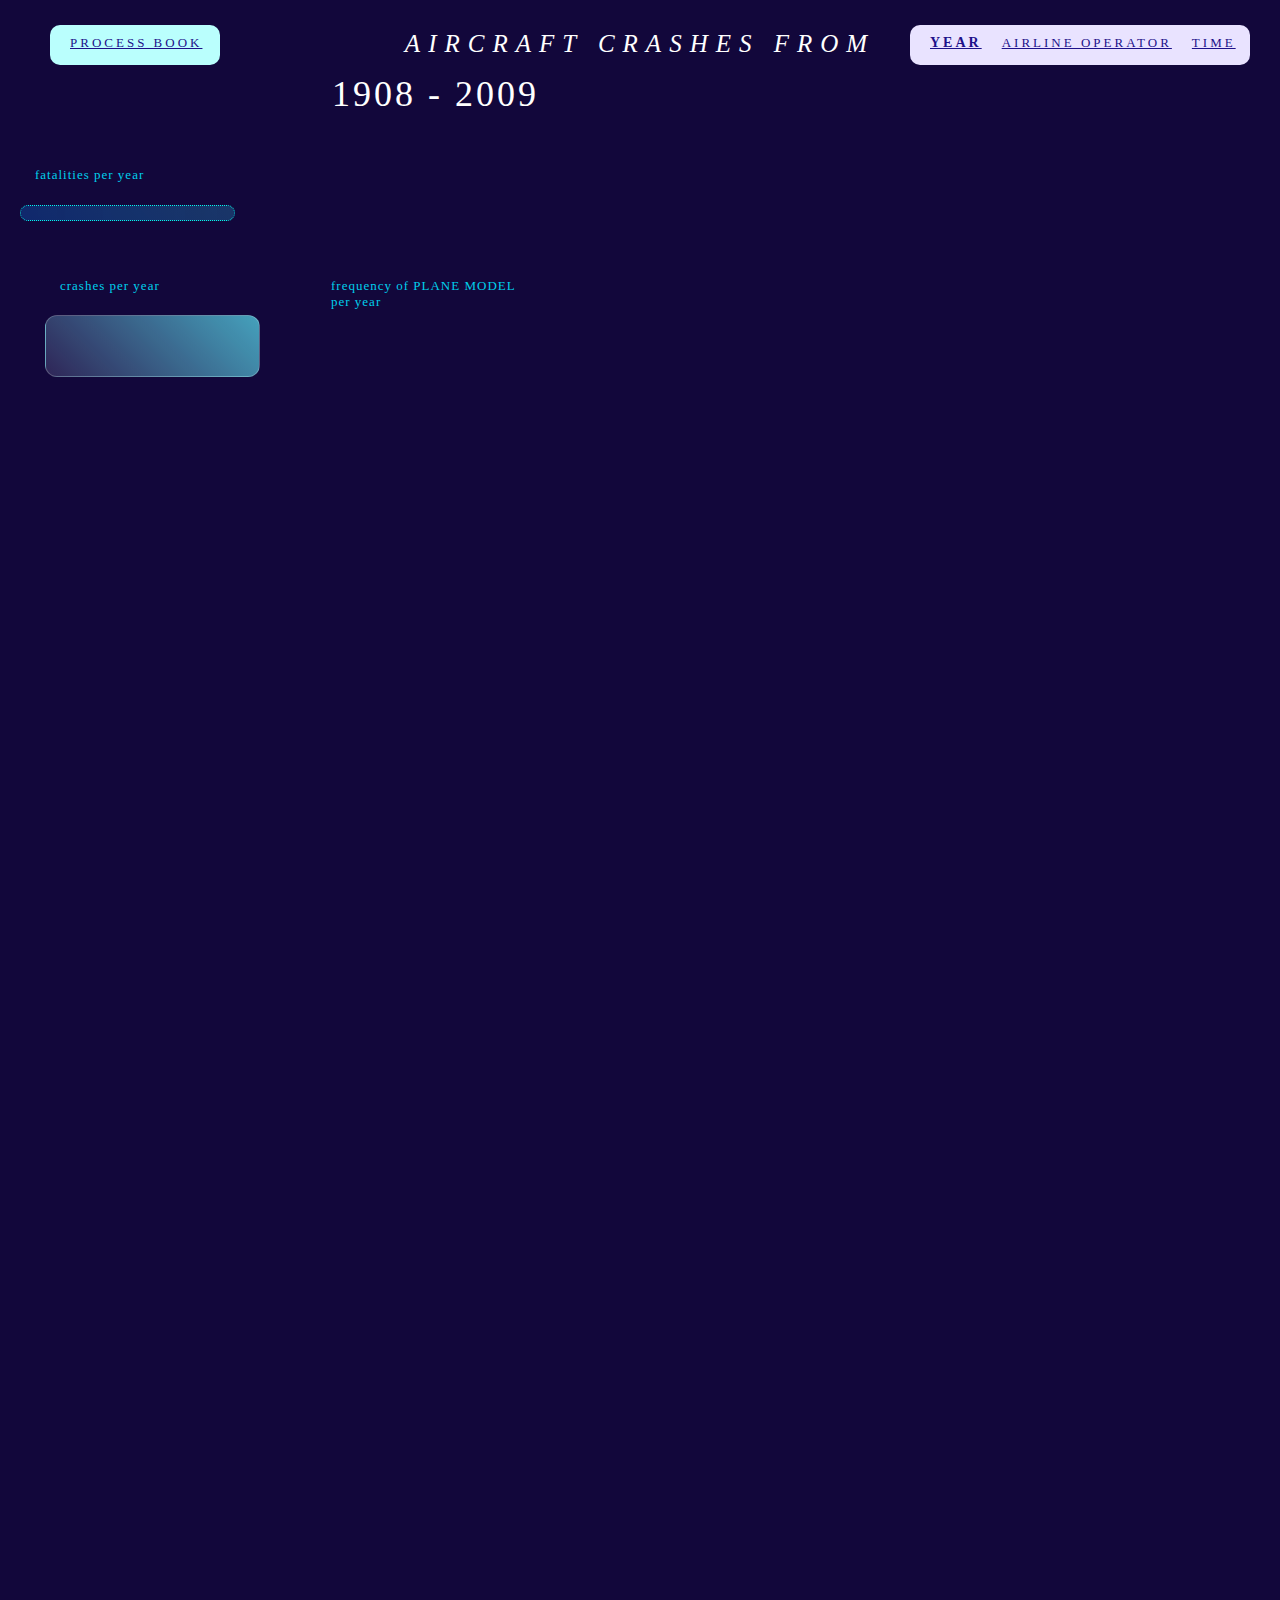
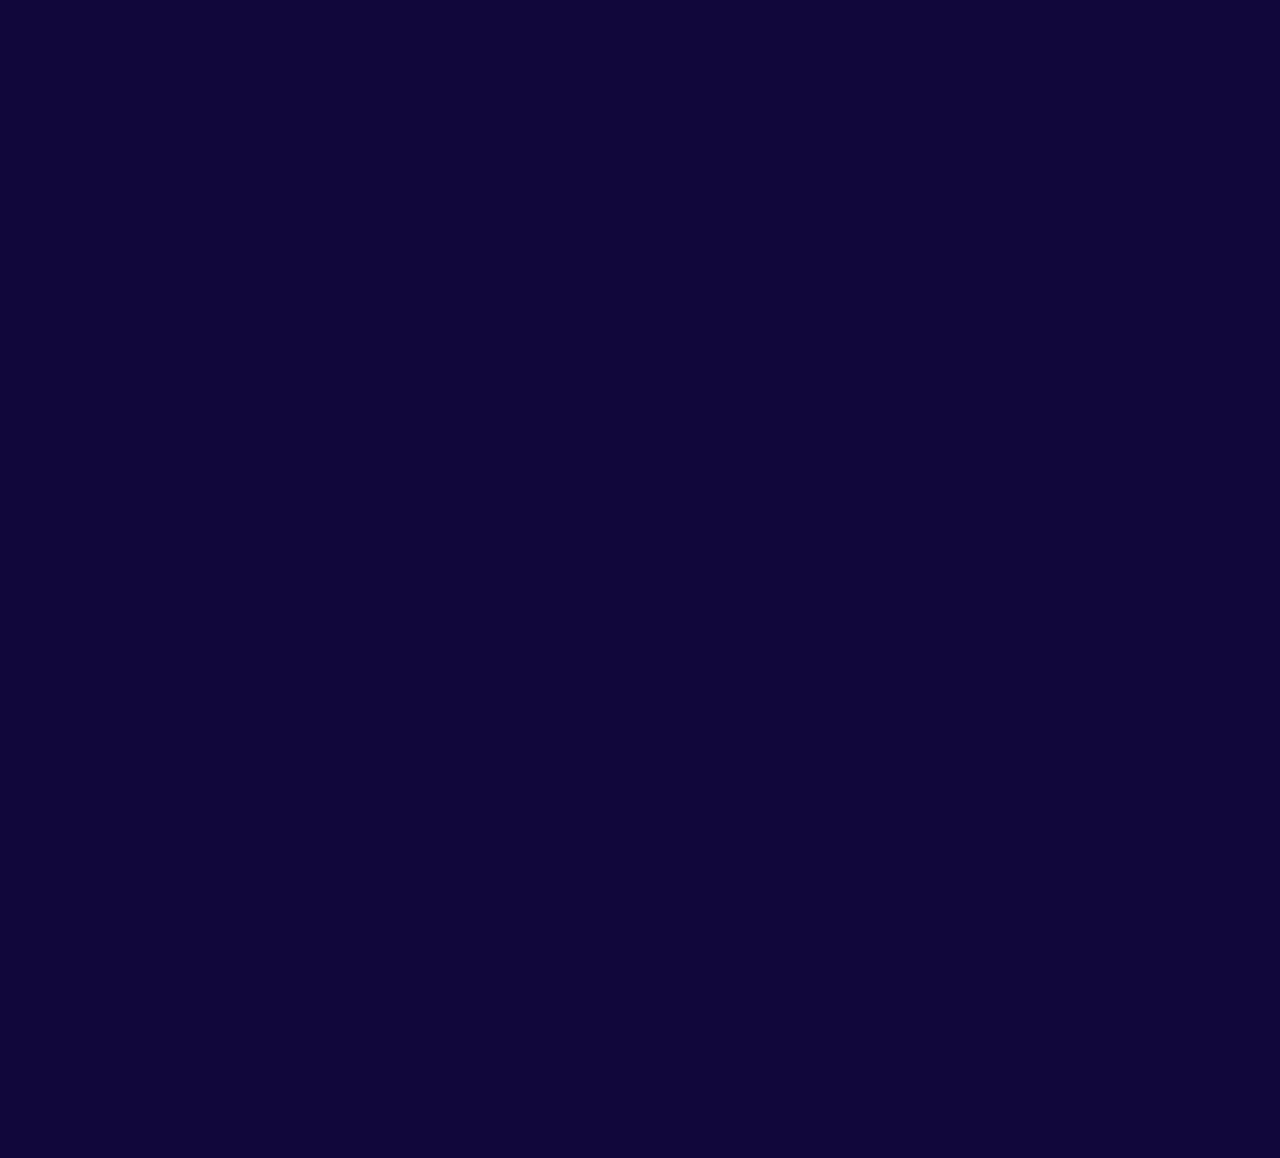
<file: index.html>
<!doctype html>
<html>
<head>
    <meta charset="utf-8">
    <meta name="description" content="">
    <link rel="stylesheet" href="public/css/style.css">
    <link rel="icon" type="image" href="images/airplane.png"/>
    <!--        <link href="https://cdn.jsdelivr.net/npm/bootstrap@5.0.2/dist/css/bootstrap.min.css" rel="stylesheet" integrity="sha384-EVSTQN3/azprG1Anm3QDgpJLIm9Nao0Yz1ztcQTwFspd3yD65VohhpuuCOmLASjC" crossorigin="anonymous">-->
    <title>Vis Final</title>
</head>

<body>
<h1><i>AIRCRAFT CRASHES FROM</i></h1>

<div class="wrapper">
    <nav>
        <a href="#page-1" class="scrollitem selected">YEAR</a>
        <a href="#page-2" class="scrollitem">AIRLINE OPERATOR</a>
        <a href="#page-3" class="scrollitem">TIME</a>
    </nav>

    <div class="nav1">
        <a href="process_book/index.html">PROCESS BOOK</a>
    </div>

    <div id="page-1" class="page">
        <h2>1908 - 2009</h2>
        <div class="row">
            <div>
                <h4>fatalities per year</h4>
                <div id="timeline" ></div>
            </div>
        </div>
        <div class="row">
            <div class="column1">
                <h4>crashes per year</h4>
                <div id="linechart"></div>
            </div>
            <div class="column2">
                <h4>frequency of PLANE MODEL per year</h4>
                <div id="pichart"></div>
            </div>
        </div>
    </div>

    <div id="page-2" class="page">
        <h2>each airline operator</h2>
        <div class="row">
            <div class="column1">
                <h5>Select an airline from the dropdown menu (sorted in decreasing order of total fatalities)</h5>
                <div id="operatorChart"></div>
            </div>
            <div class="column2">
                <div id="operatorDetails">
                    <h2 id="incidentsTitle"></h2>
                </div>
            </div>
        </div>


        <!--                <div class="simulate">Simulated content higher than 100%</div>-->
    </div>
    <div id="page-3" class="page">
        <h2 class="one">different times in the day</h2>
        <div class="row">
            <div id="bubblechart"></div>
        </div>
        <!--                <div class="simulate">Simulated content higher than 100%</div>-->
    </div>

</div>

<script type="application/javascript" src="https://d3js.org/d3.v6.js"></script>
<script type="application/javascript" src="http://d3js.org/topojson.v1.min.js"></script>
<script type="application/javascript" src="https://d3js.org/d3-collection.v1.min.js"></script>
<!--        <script src="https://d3js.org/d3-collection.v1.min.js"></script>-->
<!-- <script src="public/js/jquery.min.js"></script> -->
<script src="https://ajax.googleapis.com/ajax/libs/jquery/3.6.0/jquery.min.js"></script>
<script src="https://ajax.googleapis.com/ajax/libs/jquery/1.11.1/jquery.min.js"></script>
<script type="application/javascript" src="public/js/timeline.js"></script>
<script type="application/javascript" src="public/js/linechart.js"></script>
<script type="application/javascript" src="public/js/pichart.js"></script>
<script type="application/javascript" src="public/js/main.js"></script>
<script type="application/javascript" src="public/js/operatorChart.js"></script>
<script type="application/javascript" src="public/js/operatorDetails.js"></script>
<script type="application/javascript" src="public/js/bubbleChart.js"></script>

</body>

</html>
</file>
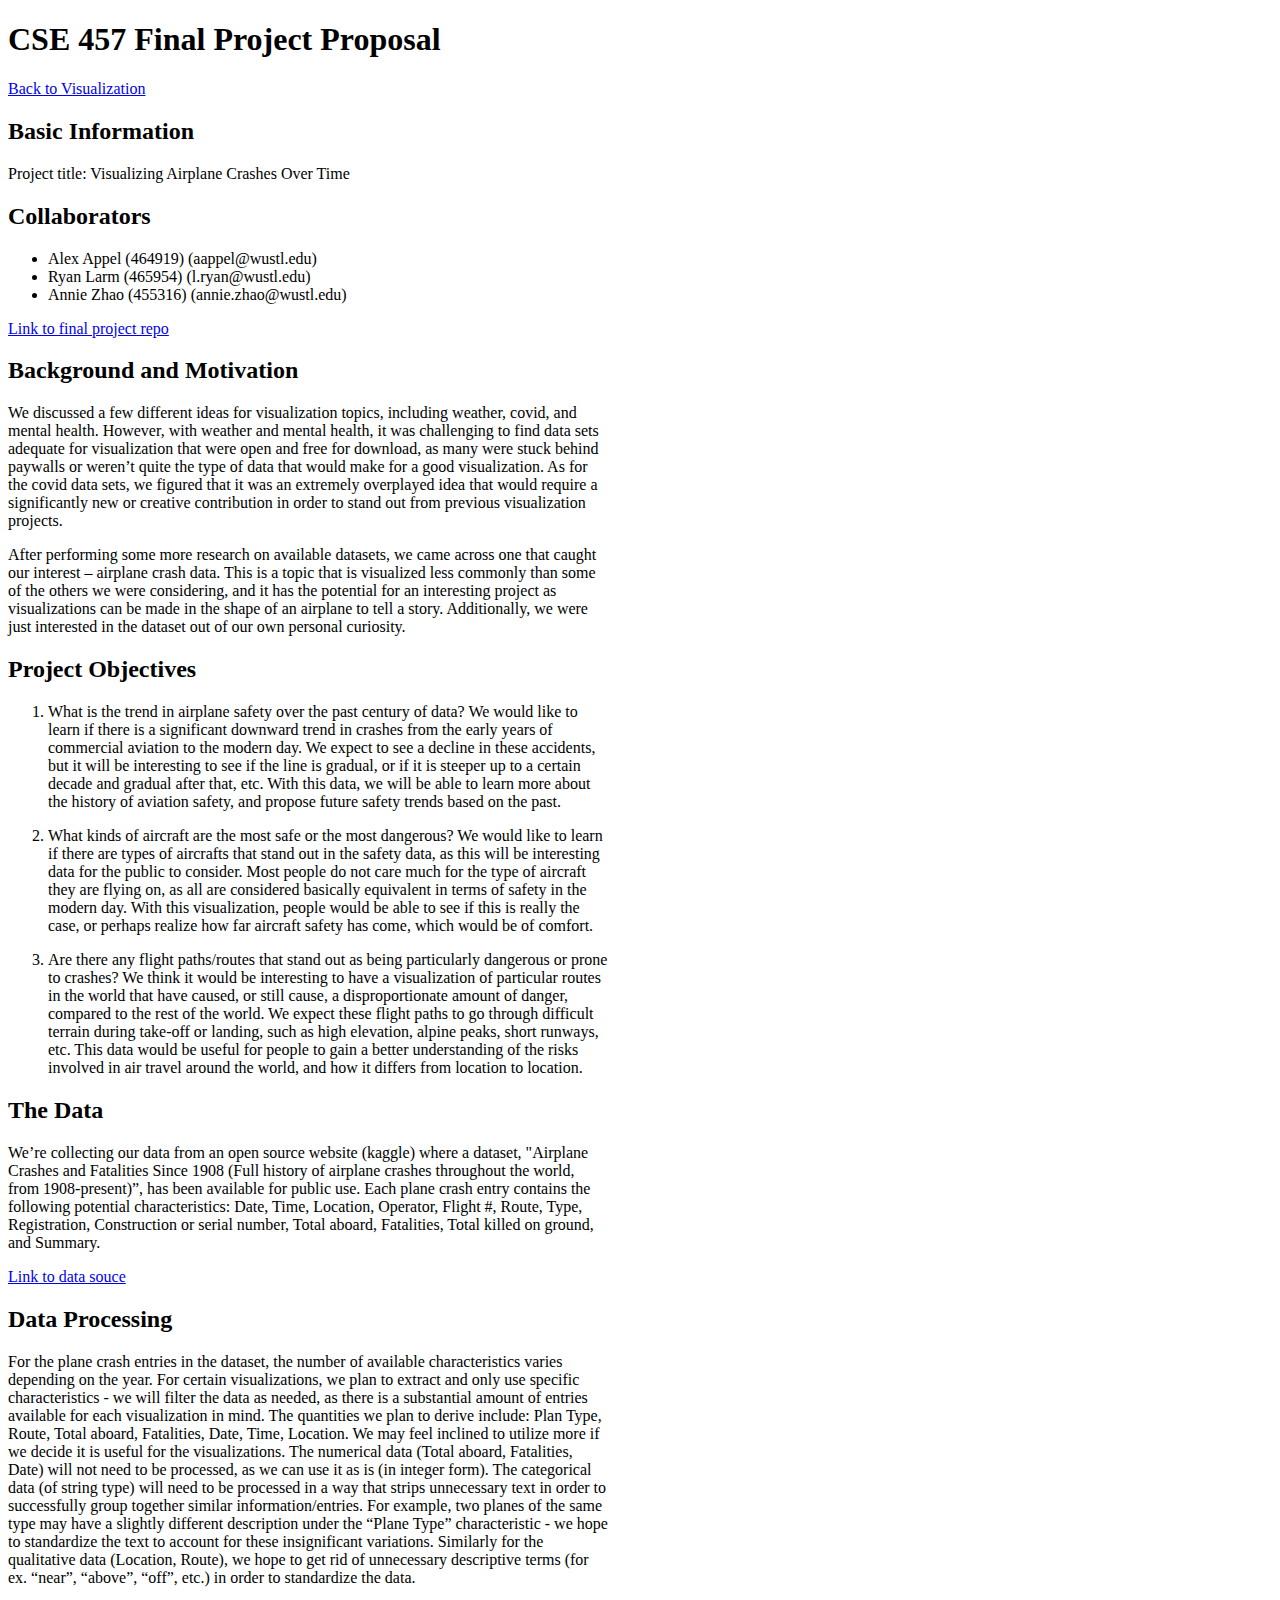
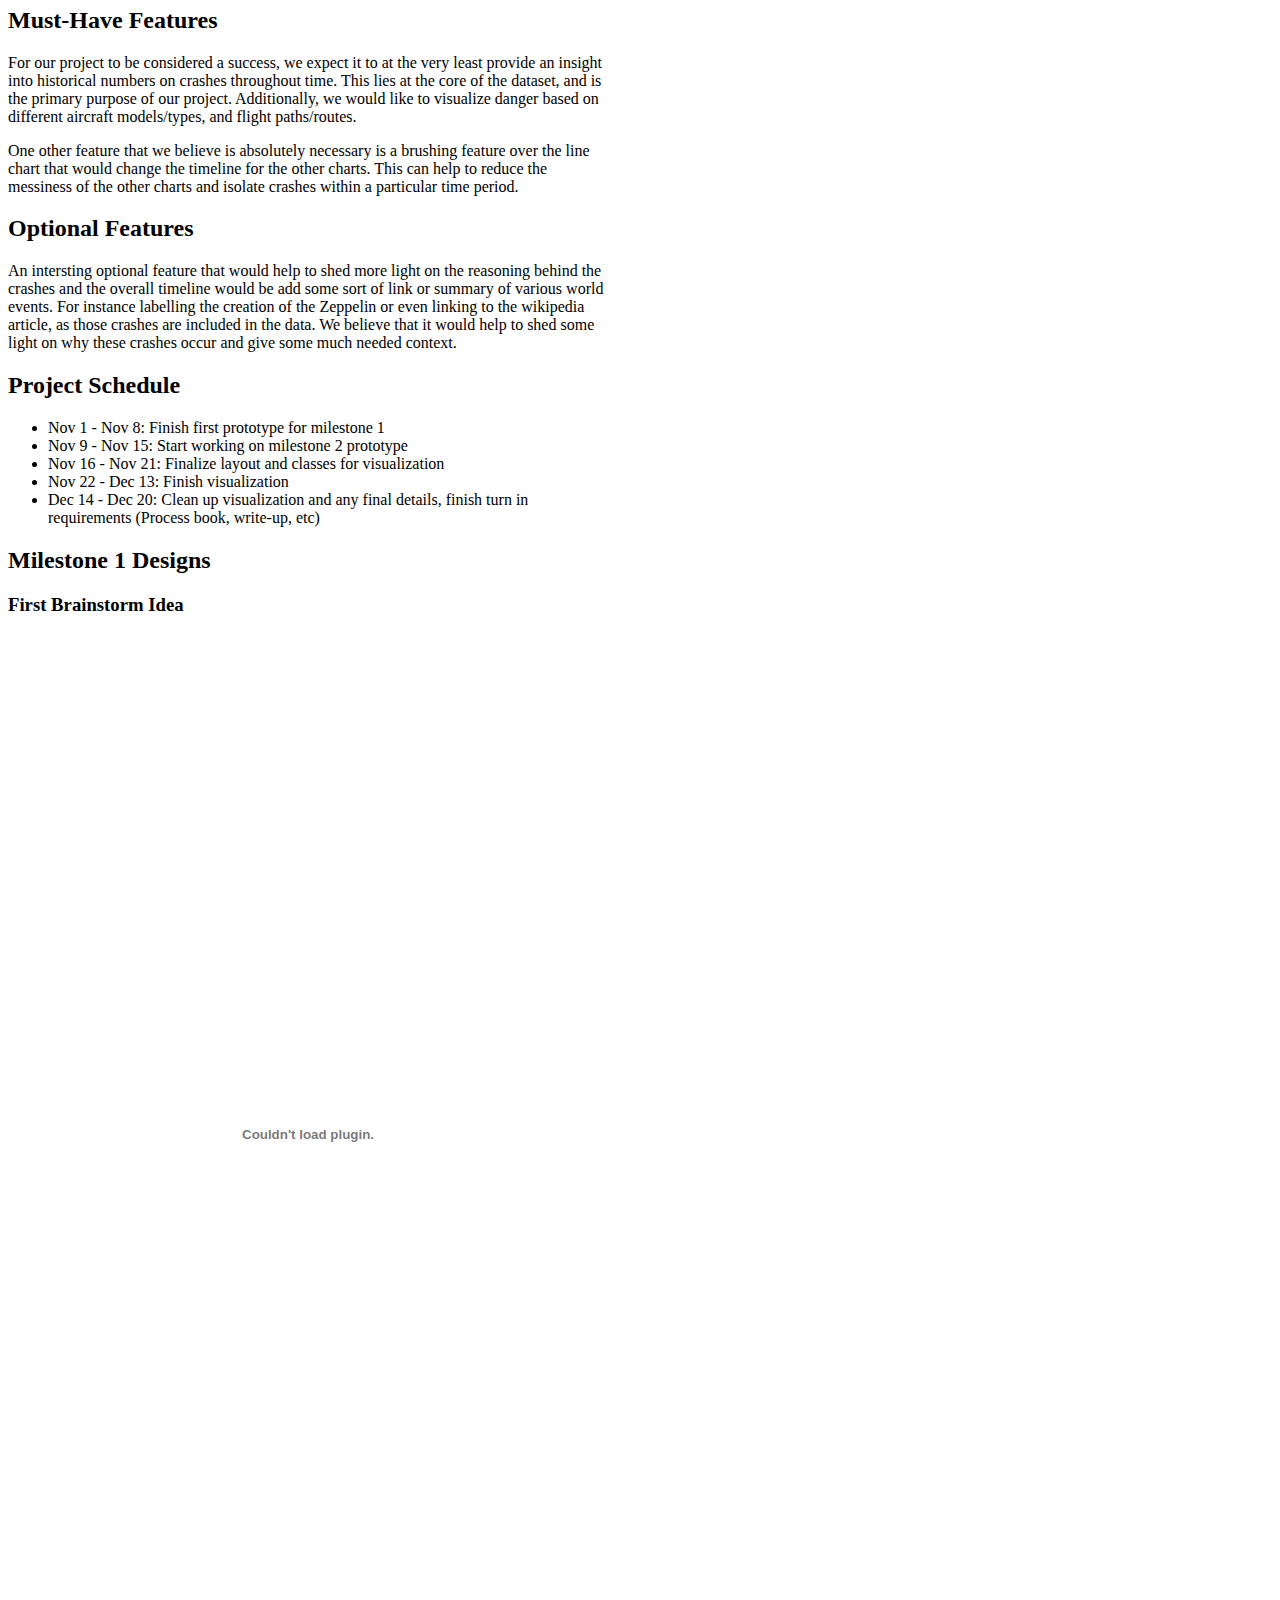
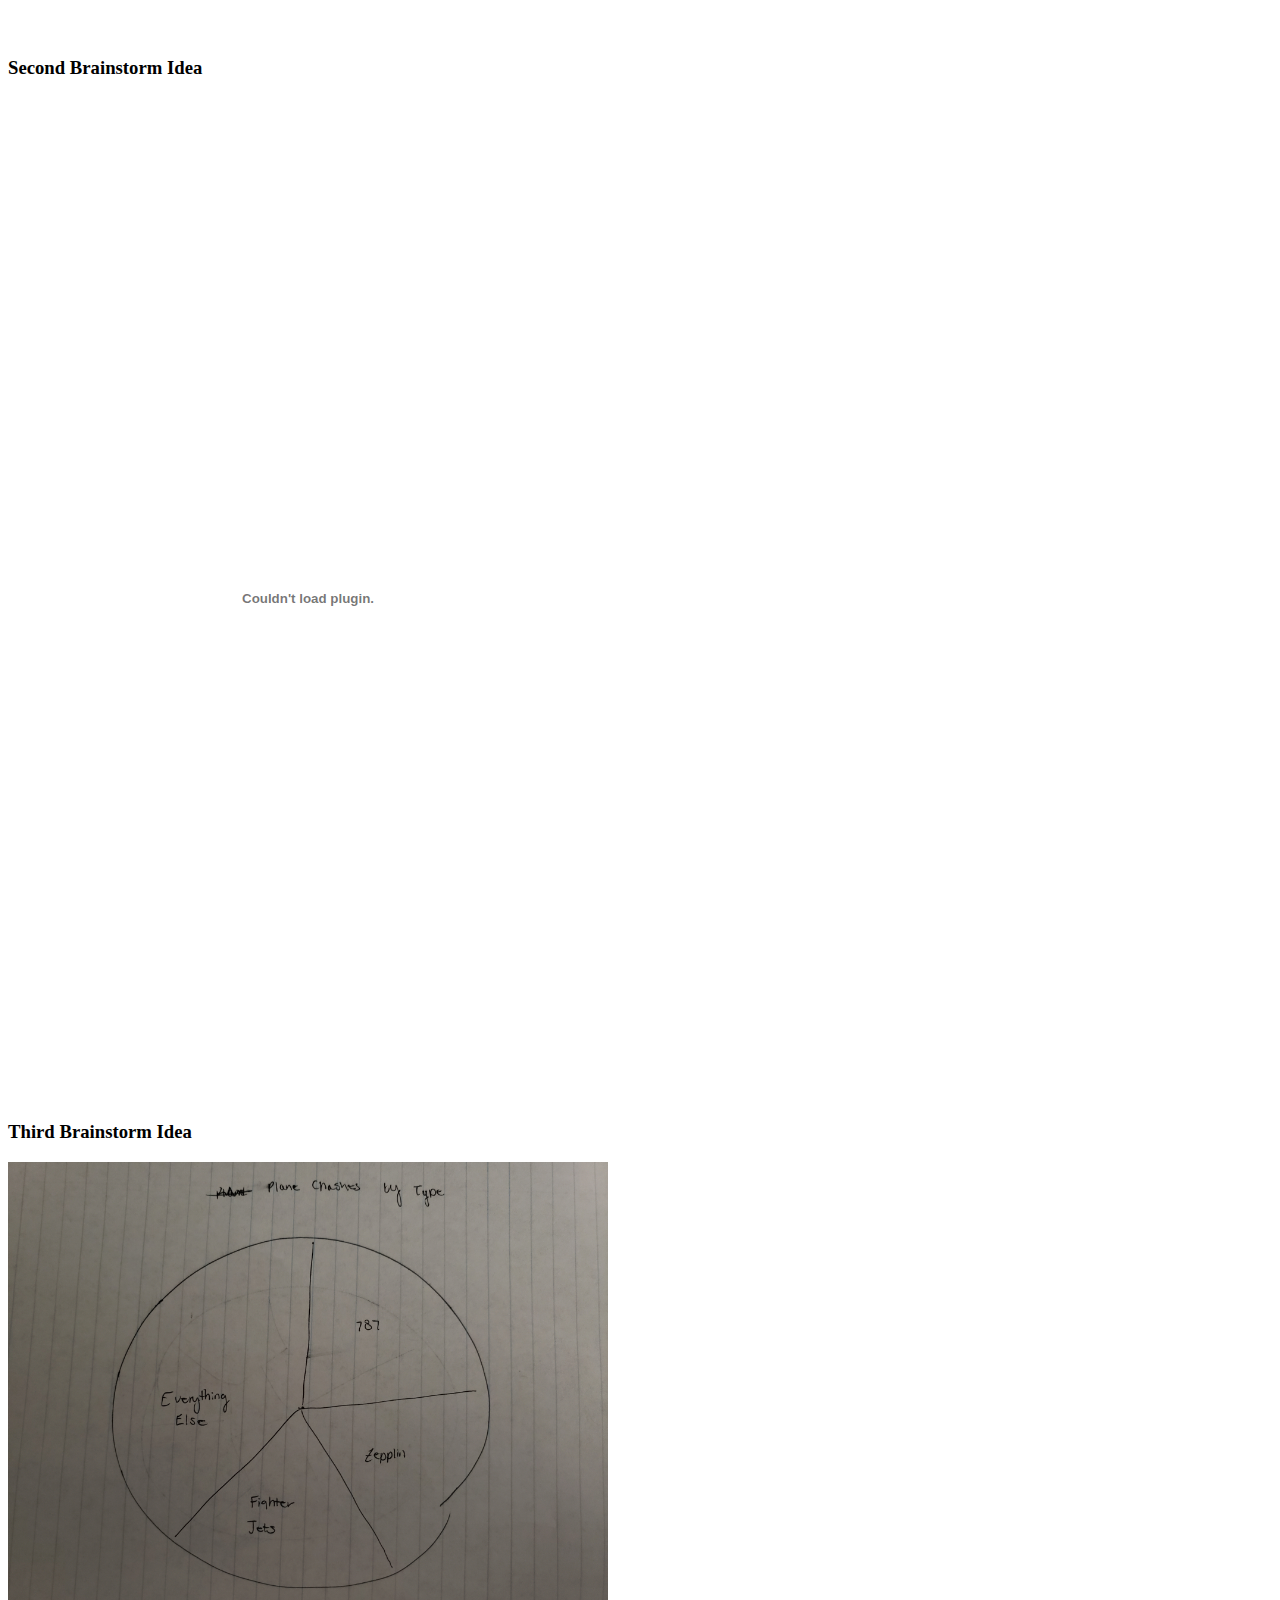
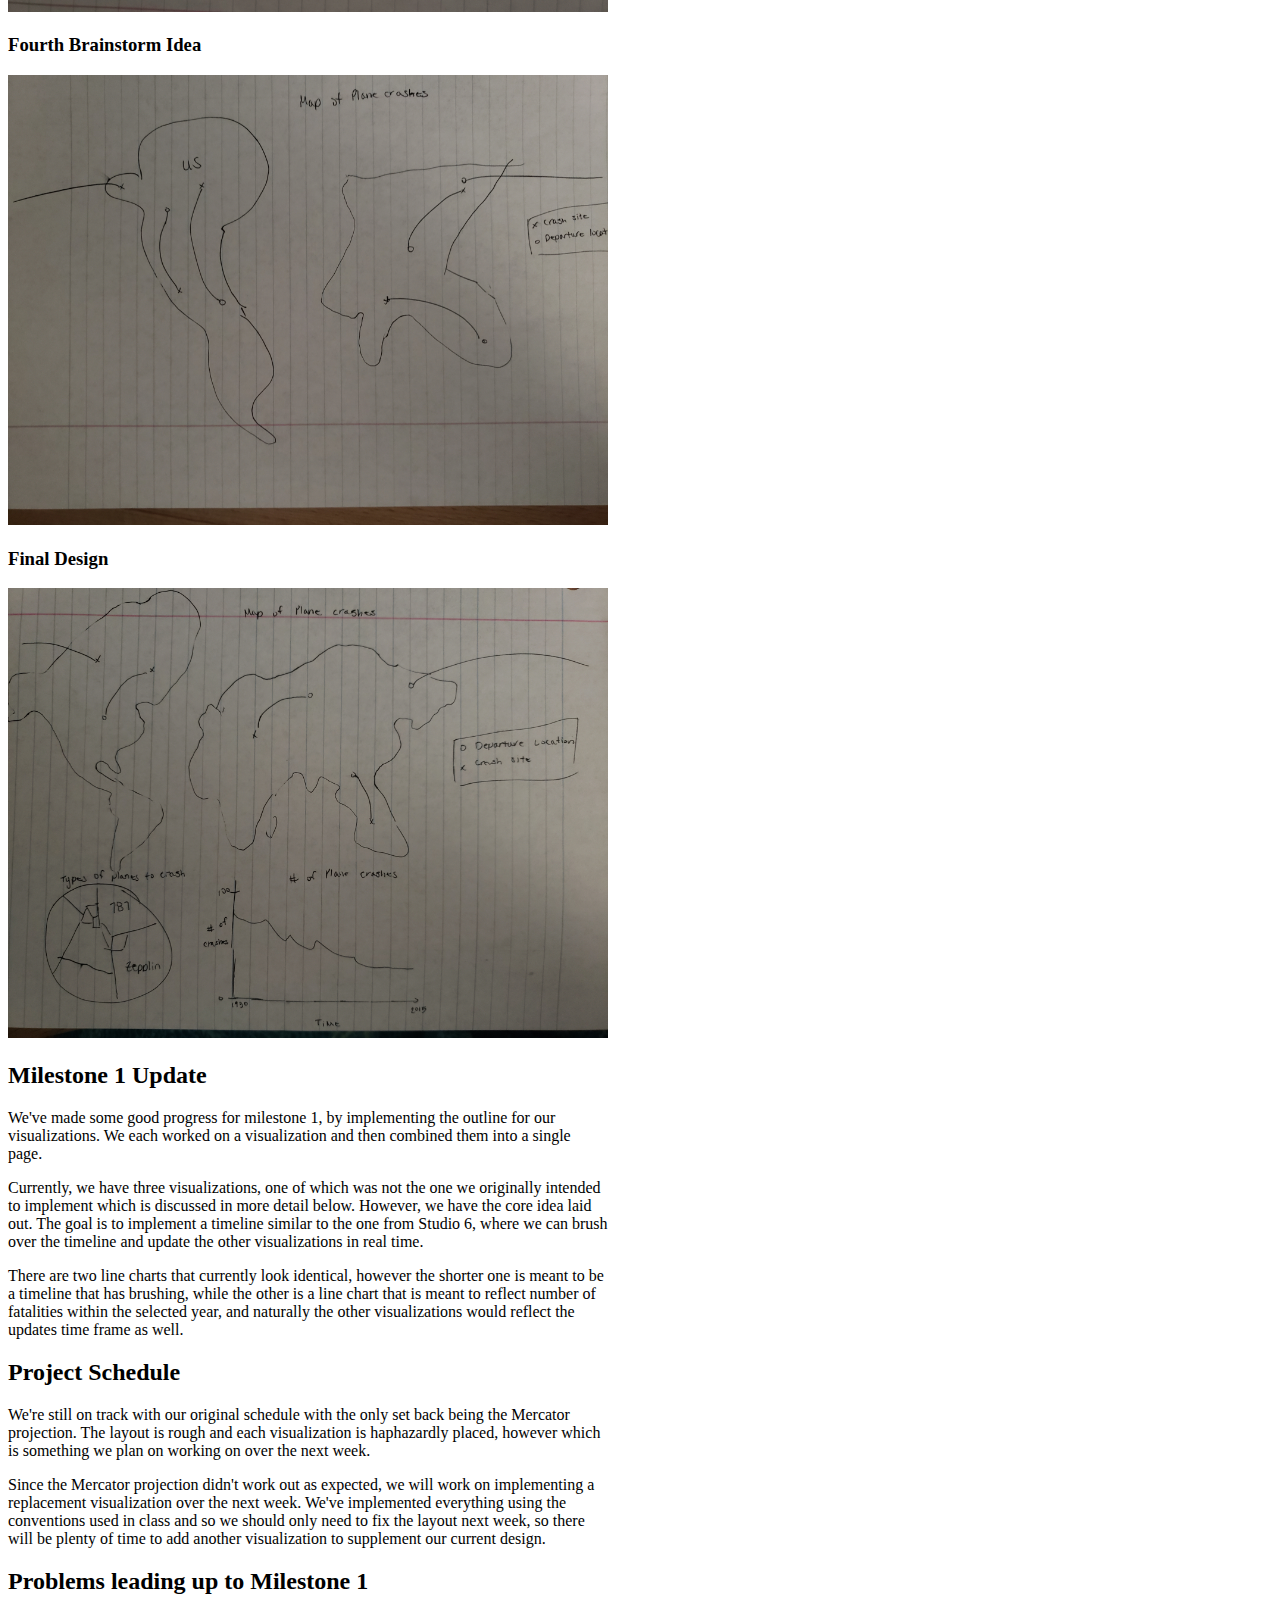
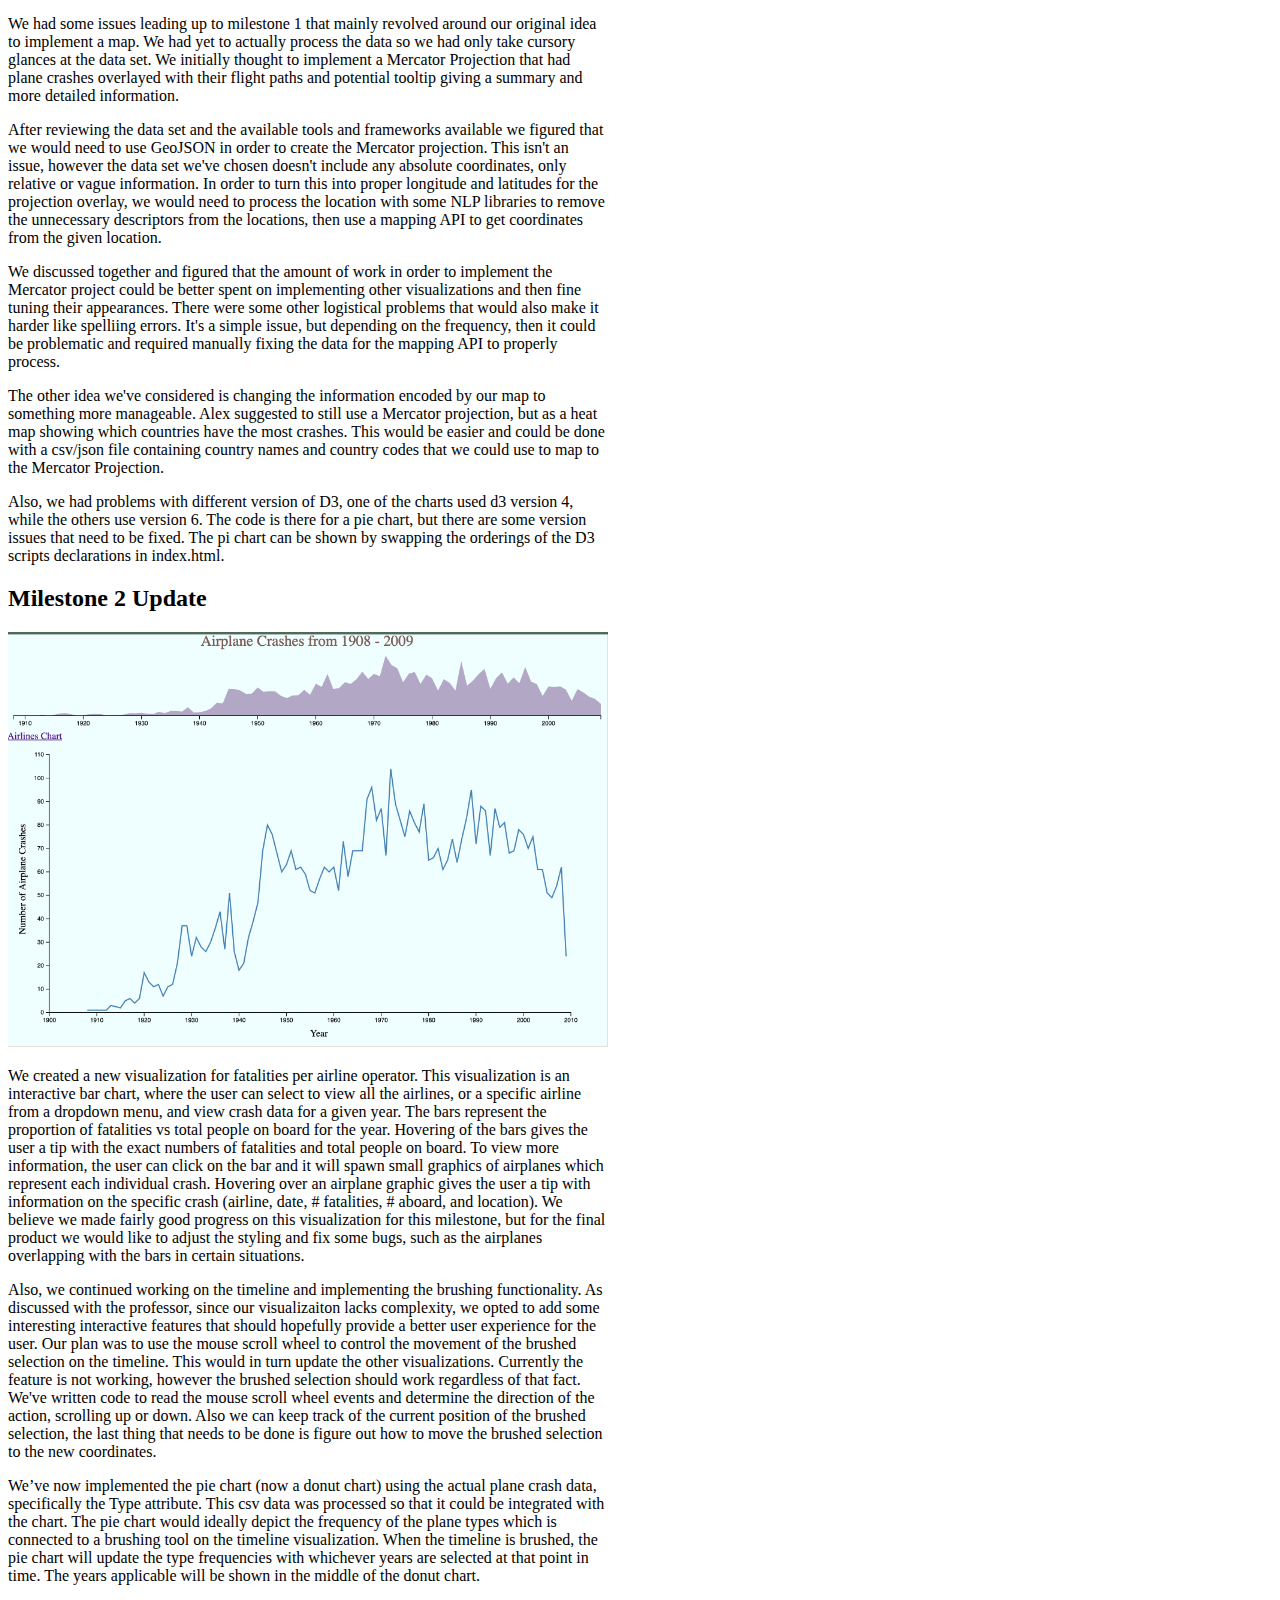
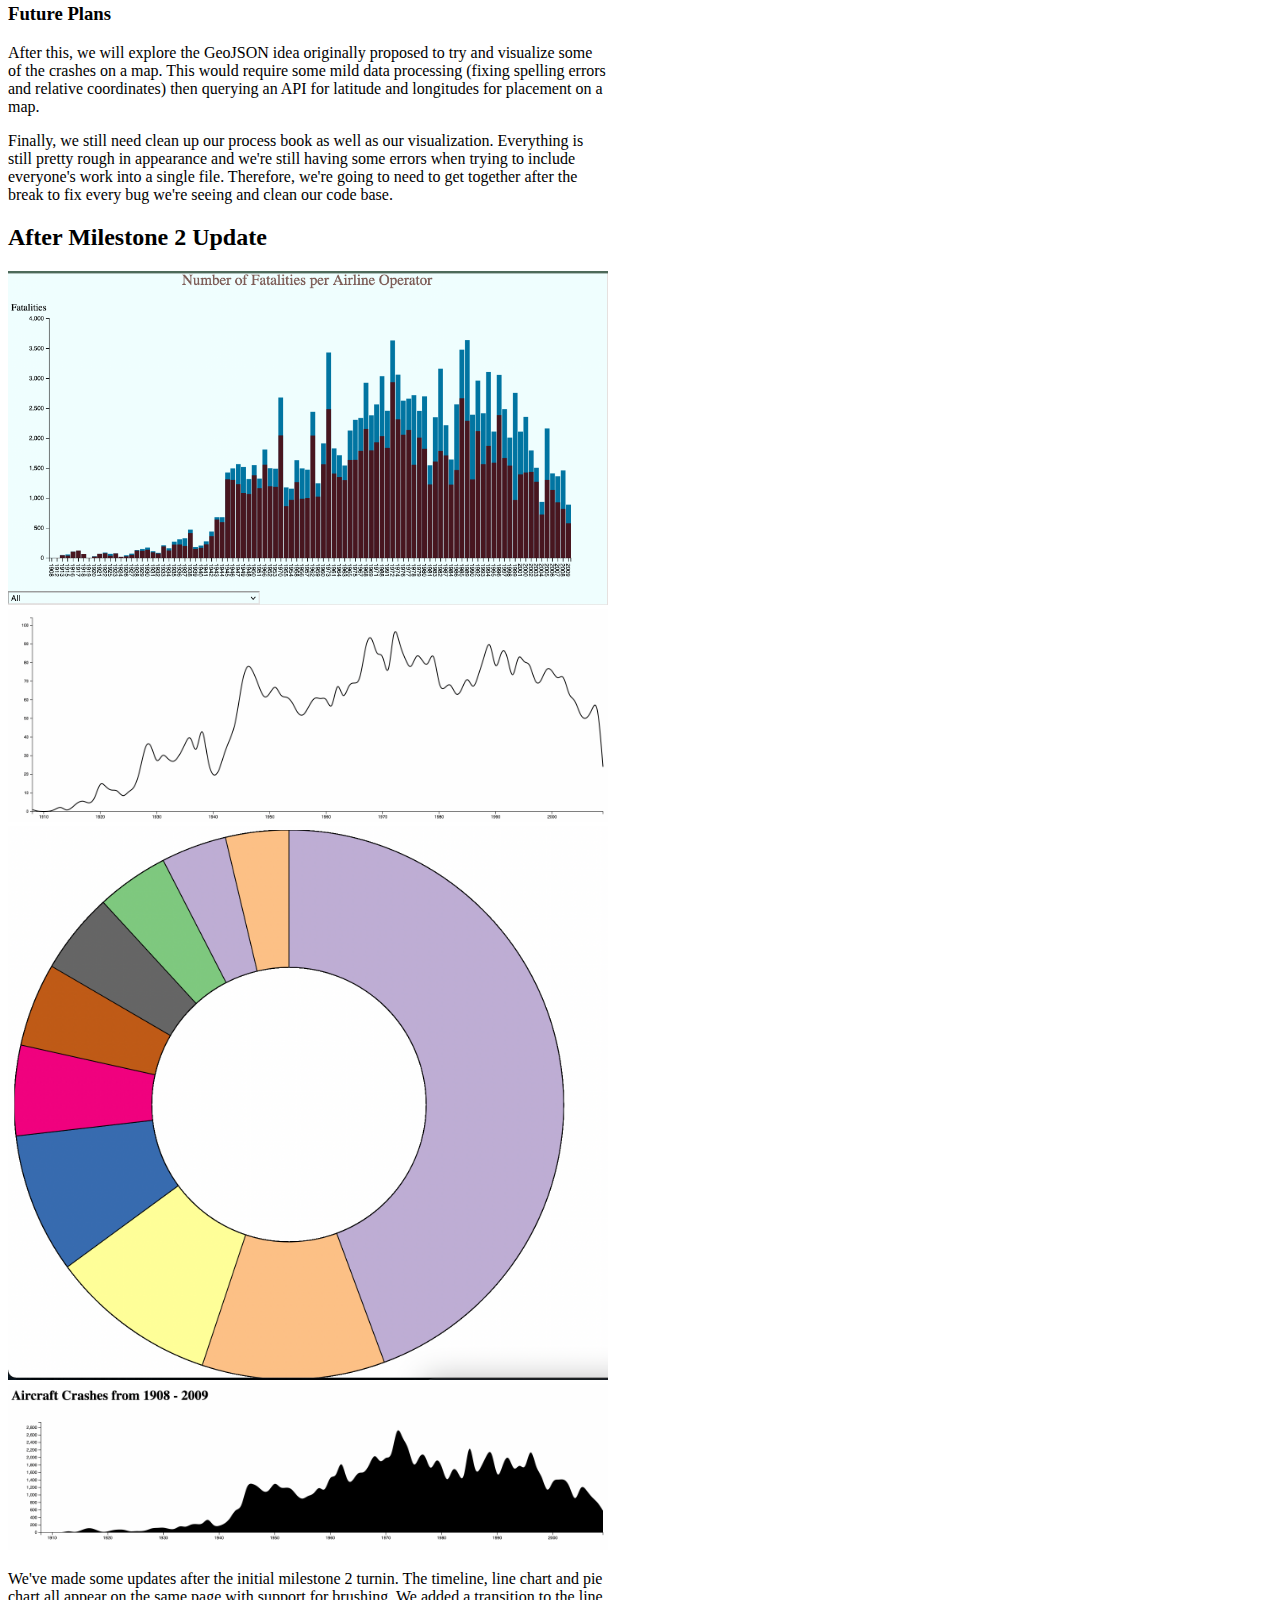
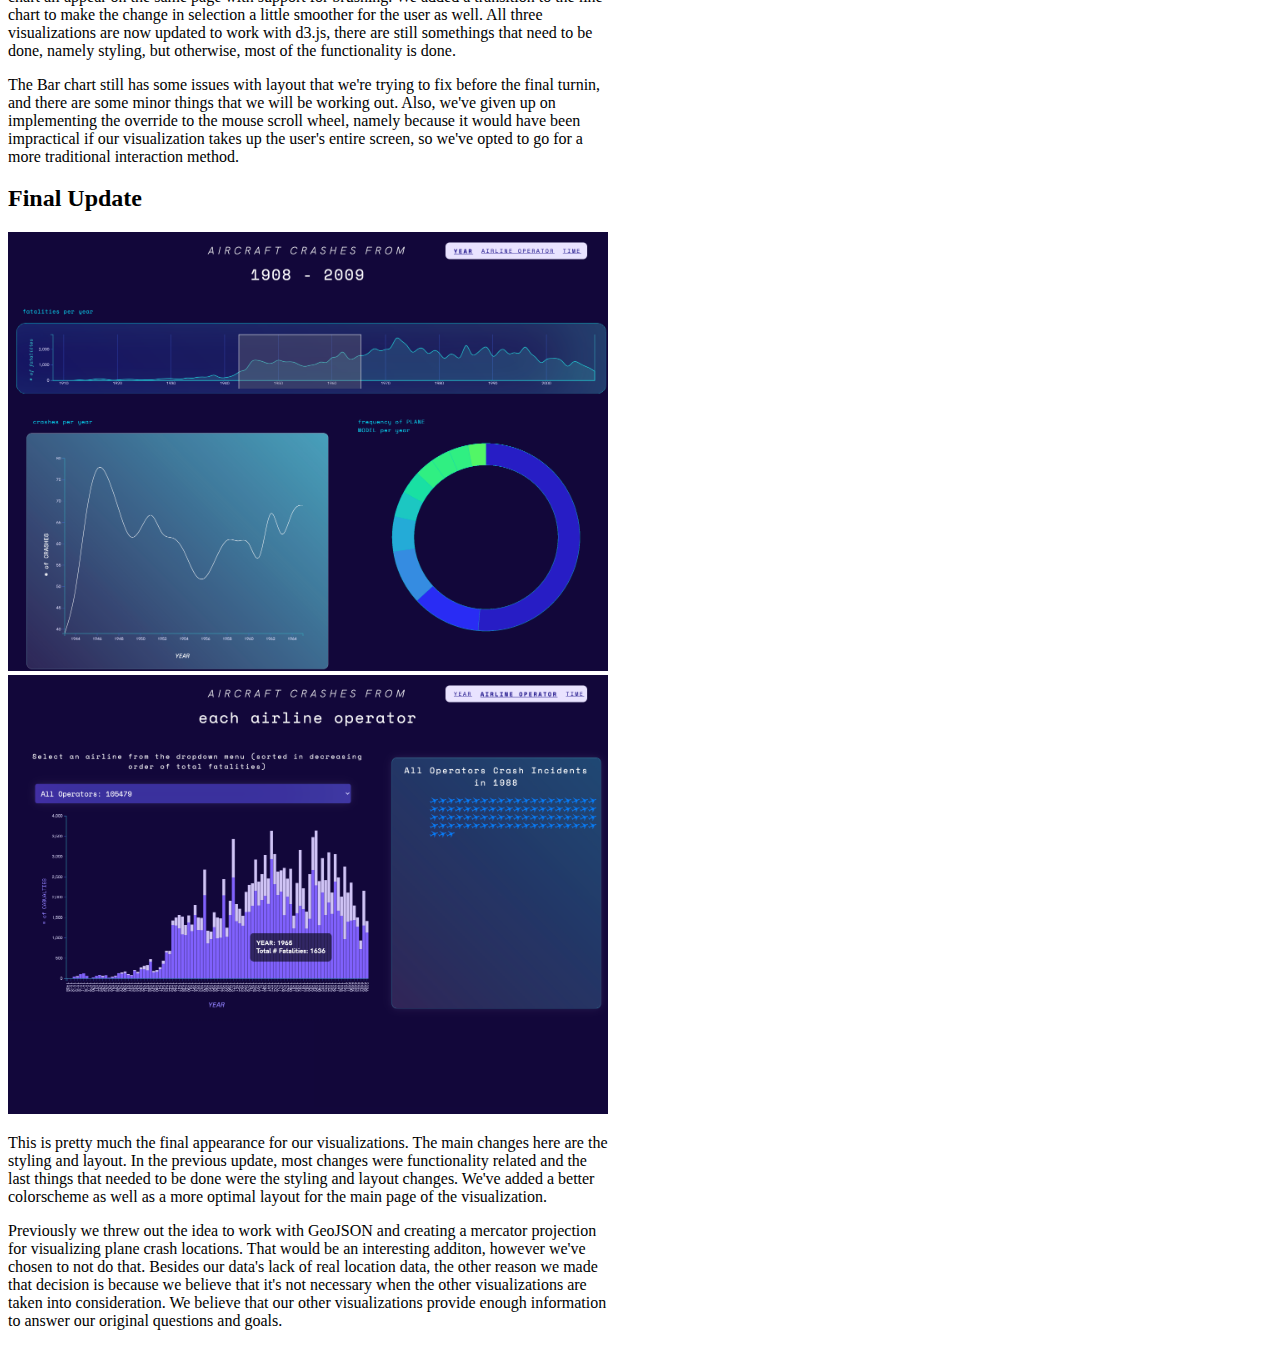
<file: process_book/index.html>
<!DOCTYPE html>
<html lang="en">
<meta charset="UTF-8">
<title>CSE 457 Final Project Proposal</title>
<meta name="viewport" content="width=device-width,initial-scale=1">

<style>
</style>

<body style="width: 600px">

    <h1>CSE 457 Final Project Proposal</h1>

    <a href="../">Back to Visualization</a>

    <h2>Basic Information</h2>
    <p>Project title: Visualizing Airplane Crashes Over Time</p>

    <h2 id="collaborators">
        Collaborators
    </h2>
    <ul>
        <li>Alex Appel (464919) (aappel@wustl.edu)</li>
        <li>Ryan Larm (465954) (l.ryan@wustl.edu)</li>
        <li>Annie Zhao (455316) (annie.zhao@wustl.edu)</li>
    </ul>

    <a href="https://github.com/ryanlarm/visualization_final">Link to final project repo</a>

    <h2 id="background">Background and Motivation</h2>

    <p>
        We discussed a few different ideas for visualization topics, including weather, covid, and mental health. However, with weather and mental health, it was challenging to find data sets adequate for visualization that were open and free for download, as many were stuck behind paywalls or weren’t quite the type of data that would make for a good visualization. As for the covid data sets, we figured that it was an extremely overplayed idea that would require a significantly new or creative contribution in order to stand out from previous visualization projects. 
    </p>

    <p>
        After performing some more research on available datasets, we came across one that caught our interest – airplane crash data. This is a topic that is visualized less commonly than some of the others we were considering, and it has the potential for an interesting project as visualizations can be made in the shape of an airplane to tell a story. Additionally, we were just interested in the dataset out of our own personal curiosity.
    </p>


    <h2 id="objectives">Project Objectives</h2>
    <ol>
        <li>
            <p>What is the trend in airplane safety over the past century of data? We would like to learn if there is a significant downward trend in crashes from the early years of commercial aviation to the modern day. We expect to see a decline in these accidents, but it will be interesting to see if the line is gradual, or if it is steeper up to a certain decade and gradual after that, etc. With this data, we will be able to learn more about the history of aviation safety, and propose future safety trends based on the past.
            </p>
        </li>
        <li>
            <p>
                What kinds of aircraft are the most safe or the most dangerous? We would like to learn if there are types of aircrafts that stand out in the safety data, as this will be interesting data for the public to consider. Most people do not care much for the type of aircraft they are flying on, as all are considered basically equivalent in terms of safety in the modern day. With this visualization, people would be able to see if this is really the case, or perhaps realize how far aircraft safety has come, which would be of comfort. 
            </p>
        </li>
        <li>
            <p>
                Are there any flight paths/routes that stand out as being particularly dangerous or prone to crashes? We think it would be interesting to have a visualization of particular routes in the world that have caused, or still cause, a disproportionate amount of danger, compared to the rest of the world. We expect these flight paths to go through difficult terrain during take-off or landing, such as high elevation, alpine peaks, short runways, etc. This data would be useful for people to gain a better understanding of the risks involved in air travel around the world, and how it differs from location to location.
            </p>
        </li>
    </ol>

    <h2 id="data">The Data</h2>

    <p>
        We’re collecting our data from an open source website (kaggle) where a dataset, "Airplane Crashes and Fatalities Since 1908 (Full history of airplane crashes throughout the world, from 1908-present)”, has been available for public use. Each plane crash entry contains the following potential characteristics: Date, Time, Location, Operator, Flight #, Route, Type, Registration, Construction or serial number, Total aboard, Fatalities, Total killed on ground, and Summary. 
    </p>

    <a href="https://www.kaggle.com/saurograndi/airplane-crashes-since-1908">Link to data souce</a>

    <h2 id="processing">Data Processing</h2>

    <p>
        For the plane crash entries in the dataset, the number of available characteristics varies depending on the year. For certain visualizations, we plan to extract and only use specific characteristics - we will filter the data as needed, as there is a substantial amount of entries available for each visualization in mind. The quantities we plan to derive include: Plan Type, Route, Total aboard, Fatalities, Date, Time, Location. We may feel inclined to utilize more if we decide it is useful for the visualizations.
        The numerical data (Total aboard, Fatalities, Date) will not need to be processed, as we can use it as is (in integer form). The categorical data (of string type) will need to be processed in a way that strips unnecessary text in order to successfully group together similar information/entries. For example, two planes of the same type may have a slightly different description under the “Plane Type” characteristic - we hope to standardize the text to account for these insignificant variations. Similarly for the qualitative data (Location, Route), we hope to get rid of unnecessary descriptive terms (for ex. “near”, “above”, “off”, etc.) in order to standardize the data.
    </p>


    <h2 id="features">Must-Have Features</h2>

    <p>
        For our project to be considered a success, we expect it to at the very least provide an insight into historical numbers on crashes throughout time. This lies at the core of the dataset, and is the primary purpose of our project. 
        Additionally, we would like to visualize danger based on different aircraft models/types, and flight paths/routes.
    </p>

    <p>
        One other feature that we believe is absolutely necessary is a brushing feature over the line chart that would change the timeline for the other charts. This can help to reduce the messiness of the other charts and isolate crashes within a particular time period.
    </p>

    <h2 id="optional">Optional Features</h2>

    <p>
        An intersting optional feature that would help to shed more light on the reasoning behind the crashes and the overall timeline would be add some sort of link or summary of various world events. For instance labelling the creation of the Zeppelin or even linking to the wikipedia article, as those crashes are included in the data. We believe that it would help to shed some light on why these crashes occur and give some much needed context. 
    </p>

    <h2 id="schedule">Project Schedule</h2>
    <ul>
        <li>
            Nov 1 - Nov 8: Finish first prototype for milestone 1
        </li>
        <li>
            Nov 9 - Nov 15: Start working on milestone 2 prototype
        </li>

        <li>
            Nov 16 - Nov 21: Finalize layout and classes for visualization
        </li>

        <li>
            Nov 22 - Dec 13: Finish visualization
        </li>

        <li>
            Dec 14 - Dec 20: Clean up visualization and any final details, finish turn in requirements (Process book, write-up, etc)
        </li>
    </ul>

    <h2 id="designs">Milestone 1 Designs</h2>

    <h3>First Brainstorm Idea</h3>

    <embed src="images/brainstorm2.pdf" width="600px" height="1000px" />

    <h3>Second Brainstorm Idea</h3>

    <embed src="images/brainstorm3.pdf" width="600px" height="1000px" />

    <h3>Third Brainstorm Idea</h3>
    <img style="width: 100%" src="images/20211101_212238.jpg">

    <h3>Fourth Brainstorm Idea</h3>
    <img style="width: 100%" src="images/20211101_212849.jpg">

    <h3>Final Design</h3>
    <img style="width: 100%" src="images/20211101_213714.jpg">


<div>
    <h2 id="update">Milestone 1 Update</h2>
    <p>
        We've made some good progress for milestone 1, by implementing the outline for our visualizations. We each worked on a visualization and then combined them into a single page. 
    </p>

    <p>
        Currently, we have three visualizations, one of which was not the one we originally intended to implement which is discussed in more detail below. However, we have the core idea laid out. The goal is to implement a timeline similar to the one from Studio 6, where we can brush over the timeline and update the other visualizations in real time. 
    </p>

    <p>
        There are two line charts that currently look identical, however the shorter one is meant to be a timeline that has brushing, while the other is a line chart that is meant to reflect number of fatalities within the selected year, and naturally the other visualizations would reflect the updates time frame as well. 
    </p>

    <h2 id="updated-schedule">Project Schedule</h2>

    <p>
        We're still on track with our original schedule with the only set back being the Mercator projection. The layout is rough and each visualization is haphazardly placed, however which is something we plan on working on over the next week.
    </p>

    <p>
        Since the Mercator projection didn't work out as expected, we will work on implementing a replacement visualization over the next week. We've implemented everything using the conventions used in class and so we should only need to fix the layout next week, so there will be plenty of time to add another visualization to supplement our current design.
    </p>

    <h2 id="problems">Problems leading up to Milestone 1</h2>
    <p>
        We had some issues leading up to milestone 1 that mainly revolved around our original idea to implement a map. We had yet to actually process the data so we had only take cursory glances at the data set. We initially thought to implement a Mercator Projection that had plane crashes overlayed with their flight paths and potential tooltip giving a summary and more detailed information. 
    </p>

    <p>
        After reviewing the data set and the available tools and frameworks available we figured that we would need to use GeoJSON in order to create the Mercator projection. This isn't an issue, however the data set we've chosen doesn't include any absolute coordinates, only relative or vague information. In order to turn this into proper longitude and latitudes for the projection overlay, we would need to process the location with some NLP libraries to remove the unnecessary descriptors from the locations, then use a mapping API to get coordinates from the given location. 
    </p>

    <p>
        We discussed together and figured that the amount of work in order to implement the Mercator project could be better spent on implementing other visualizations and then fine tuning their appearances. There were some other logistical problems that would also make it harder like spelliing errors. It's a simple issue, but depending on the frequency, then it could be problematic and required manually fixing the data for the mapping API to properly process.
    </p>

    <p>
        The other idea we've considered is changing the information encoded by our map to something more manageable. Alex suggested to still use a Mercator projection, but as a heat map showing which countries have the most crashes. This would be easier and could be done with a csv/json file containing country names and country codes that we could use to map to the Mercator Projection.
    </p>

    <p>
        Also, we had problems with different version of D3, one of the charts used d3 version 4, while the others use version 6. The code is there for a pie chart, but there are some version issues that need to be fixed. The pi chart can be shown by swapping the orderings of the D3 scripts declarations in index.html.
    </p>

    <h2 id="milestone2">Milestone 2 Update</h2>
    <img style="width: 100%" src="images/milestone2.png">
    <p>
        We created a new visualization for fatalities per airline operator. This visualization is an interactive bar chart, where the user can select to view all the airlines, or a specific airline from a dropdown menu, and view crash data for a given year. The bars represent the proportion of fatalities vs total people on board for the year. Hovering of the bars gives the user a tip with the exact numbers of fatalities and total people on board. To view more information, the user can click on the bar and it will spawn small graphics of airplanes which represent each individual crash. Hovering over an airplane graphic gives the user a tip with information on the specific crash (airline, date, # fatalities, # aboard, and location). We believe we made fairly good progress on this visualization for this milestone, but for the final product we would like to adjust the styling and fix some bugs, such as the airplanes overlapping with the bars in certain situations.
    </p>

    <p>
        Also, we continued working on the timeline and implementing the brushing functionality. As discussed with the professor, since our visualizaiton lacks complexity, we opted to add some interesting interactive features that should hopefully provide a better user experience for the user. Our plan was to use the mouse scroll wheel to control the movement of the brushed selection on the timeline. This would in turn update the other visualizations. Currently the feature is not working, however the brushed selection should work regardless of that fact. We've written code to read the mouse scroll wheel events and determine the direction of the action, scrolling up or down. Also we can keep track of the current position of the brushed selection, the last thing that needs to be done is figure out how to move the brushed selection to the new coordinates. 
    </p>

    <p>
        We’ve now implemented the pie chart (now a donut chart) using the actual plane crash data, specifically the Type attribute. This csv data was processed so that it could be integrated with the chart. The pie chart would ideally depict the frequency of the plane types which is connected to a brushing tool on the timeline visualization. When the timeline is brushed, the pie chart will update the type frequencies with whichever years are selected at that point in time. The years applicable will be shown in the middle of the donut chart.
    </p>

    <h3 id="future-plans">Future Plans</h3>

    <p>
        After this, we will explore the GeoJSON idea originally proposed to try and visualize some of the crashes on a map. This would require some mild data processing (fixing spelling errors and relative coordinates) then querying an API for latitude and longitudes for placement on a map.
    </p>

    <p>
        Finally, we still need clean up our process book as well as our visualization. Everything is still pretty rough in appearance and we're still having some errors when trying to include everyone's work into a single file. Therefore, we're going to need to get together after the break to fix every bug we're seeing and clean our code base.
    </p>
</div>

<div>
    <h2>After Milestone 2 Update</h2>
    <img style="width: 100%" src="images/bar.png">
    <img style="width: 100%" src="images/line.png">
    <img style="width: 100%" src="images/pi.png">
    <img style="width: 100%" src="images/timeline.png">

    <p>
        We've made some updates after the initial milestone 2 turnin. The timeline, line chart and pie chart all appear on the same page with support for brushing. We added a transition to the line chart to make the change in selection a little smoother for the user as well. All three visualizations are now updated to work with d3.js, there are still somethings that need to be done, namely styling, but otherwise, most of the functionality is done.
    </p>

    <p>
        The Bar chart still has some issues with layout that we're trying to fix before the final turnin, and there are some minor things that we will be working out. Also, we've given up on implementing the override to the mouse scroll wheel, namely because it would have been impractical if our visualization takes up the user's entire screen, so we've opted to go for a more traditional interaction method.
    </p>
</div>

<div>
    <h2>Final Update</h2>
    <img style="width: 100%" src="images/final.png">
    <img style="width: 100%" src="images/final2.png">

    <p>
        This is pretty much the final appearance for our visualizations. The main changes here are the styling and layout. In the previous update, most changes were functionality related and the last things that needed to be done were the styling and layout changes. We've added a better colorscheme as well as a more optimal layout for the main page of the visualization.
    </p>

    <p>
        Previously we threw out the idea to work with GeoJSON and creating a mercator projection for visualizing plane crash locations. That would be an interesting additon, however we've chosen to not do that. Besides our data's lack of real location data, the other reason we made that decision is because we believe that it's not necessary when the other visualizations are taken into consideration. We believe that our other visualizations provide enough information to answer our original questions and goals.
    </p>
</div>
</body>
</html>
</file>
<file: public/css/style.css>
html, body {
    height: 100%;
    margin: 0;
    overflow-x:hidden;
    position:relative;
    /*background: #12073b;*/
    background-color: #12073b;
}

/*.heading {*/
/*    display: flex;*/
/*    margin: 10px;*/
/*    justify-content: space-between;*/
/*    background-color: #e9e3ff;*/
/*    color: #2c0085;*/
/*    border-radius: 10px;*/
/*}*/

nav{
    position: absolute;
    top: 15px; right: 30px;
    height:40px;
    width: 340px;
    display: flex;
    margin-top: 10px;
    /*justify-content: space-between;*/
    background-color: #e9e3ff;
    color: #2c0085;
    border-radius: 10px;

}

.nav1 {
    position: absolute;
    top: 15px; left: 50px;
    height:40px;
    width: 170px;
    display: flex;
    margin-top: 10px;
    /*justify-content: space-between;*/
    background-color: #bafffd;
    border-width: 1px;
    border-color: #36e9ff;
    stroke: #84efff;
    color: #0c0262;
    border-radius: 10px;
}

h1 {
    font-family: "HK Grotesk";
    font-weight: lighter;
    letter-spacing: 8px;
    color: rgb(255, 255, 255);
    text-align: center;
    font-size: 25px;
    margin: 30px 0px 0px 0px;
}

h2 {
    font-family: "Space Mono";
    font-weight: normal;
    letter-spacing: 3px;
    color: rgb(255, 255, 255);
    text-align: center;
    font-size: 36px;
    margin: 15px 0px 0px 0px;
}

h2.one {
    font-family: "Space Mono";
    font-weight: normal;
    letter-spacing: 3px;
    color: rgb(255, 255, 255);
    text-align: center;
    font-size: 28px;
    margin: 15px 0px 0px 0px;
}


h3 {
    font-family: "Space Mono";
    font-weight: normal;
    letter-spacing: 3px;
    /*color: rgba(255, 255, 255, 0.96);*/
    text-align: center;
    font-size: 13px;
    margin: 0px 5px 10px 10px;
}

h4 {
    font-family: "Space Mono";
    font-weight: normal;
    letter-spacing: 1px;
    height:20px;
    width: 200px;
    /*background-color: #e9e3ff;*/
    color: #00cfec;
    text-align: left;
    font-size: 13px;
    margin-left: 15px;
}

h5 {
    font-family: "Space Mono";
    font-weight: normal;
    letter-spacing: 3px;
    color: rgb(255, 255, 255);
    text-align: center;
    font-size: 16px;
    margin: 15px 0px 0px 0px;
}


.wrapper {
    height: 100%;
    /*background: #263729;*/
}
.page {
    float:left;
    /*background: #992213;*/
    background-size: cover;
    min-height: 100%;
    padding-top: 0px;
}
#page-1 {
    background: #12073b;
    min-height: 100%;
    /*background: linear-gradient(-45deg, rgb(49, 49, 49) 0%, rgb(33, 33, 33) 100%);*/
}

#page-2 {
    background: #12073b;
    min-height: 100%;
}


#page-3 {
    background: #12073b;
    min-height: 100%;
}

a {
    font-family: "Space Mono";
    font-weight: normal;
    letter-spacing: 3px;
    color: rgb(29, 17, 138);
    text-align: center;
    font-size: 13px;
    margin: 10px 0px 10px 20px;
}

a.selected{
    font-family: "Space Mono";
    font-weight: bolder;
    letter-spacing: 3px;
    color: rgb(29, 17, 138);
    text-align: center;
    font-size: 14px;
    margin: 10px 0px 10px 20px;
}


.simulate{
    height:2000px;
}

.column1 {
    flex: 50%;
    padding: 5px 25px;
    /*background-color: #d3e8e3;*/
    /*border: 3px solid #8575ee;*/
    /*border-radius: 0px 40px 40px 0px;*/
    margin-right: 3px;
}

.column2 {
    flex: 50%;
    padding: 5px 25px;
    /*background-color: #daefea;*/
    /*border: 3px solid #5b24cb;*/
    /*border-radius: 40px 0px 0px 40px;*/
    margin-left: 3px;
}

/*!* Clear floats after the columns *!*/
/*.row:after {*/
/*    content: "";*/
/*    display: table;*/
/*    clear: both;*/
/*}*/

.row {
    display: flex;
    margin: 35px 30px 0px 20px;
    justify-content: space-between;
}

#timeline {
    position: relative;
    /* From https://css.glass */
    background: linear-gradient(225deg, rgba(103, 148, 245, 0.16) 0%, rgba(28, 37, 210, 0.24) 100%);
    border-radius: 23px;
    /*box-shadow: 0 4px 30px rgba(255, 255, 255, 0.76);*/
    backdrop-filter: blur(2px);
    -webkit-backdrop-filter: blur(2px);
    border: 1px dotted rgb(0, 255, 234);
    padding: 7px;
    box-shadow:
            /*inset 0 0 200px rgba(234, 234, 234, 0.26),*/
            /*inset 100px 0 70px rgba(255, 0, 255, 0.11),*/
            /*inset -60px 0 60px rgba(0, 129, 129, 0.42),*/
            /*inset 20px 0 100px rgba(134, 28, 248, 0.29),*/
            inset -100px 0 200px rgba(4, 183, 183, 0.22);
            /*0 0px 20px rgba(255, 255, 255, 0.11);*/
}

#linechart {
    /*float: none;*/
    /* From https://css.glass */
    background: linear-gradient(225deg, rgba(96, 241, 255, 0.66) 0%, rgba(214, 216, 255, 0.15) 100%);
    border-radius: 12px;
    /*box-shadow: 0 4px 30px rgba(162, 157, 173, 0.1);*/
    backdrop-filter: blur(40px);
    -webkit-backdrop-filter: blur(40px);
    border: .5px solid rgba(232, 242, 240, 0.24);
    /*box-shadow: 0 0 20px rgba(199, 255, 255, 0.31);*/
    margin-left: 0px;
    padding-left: 40px;
    padding-top: 40px;
    padding-right: 40px;
    padding-bottom: 20px;
}

path.domain  {
    stroke: #34b3c4;
}

path.range  {
    stroke: rgba(52, 179, 196, 0.27);
}

.tick text {
    fill: #e4e2ff;
    font-family: "HK Grotesk";
    font-size: 10px;
}

.tick line {
    stroke: rgba(75, 111, 255, 0.45);
}

#pichart {
    width: 500px;
    height: 550px;
}


#operatorChart {
    /*float: left;*/
    /*width: 100%;*/
    /*padding: 0 20px;*/
    /*margin-left: 20px;*/
    margin-top: 30px;
}

#operatorDetails {
    height: 300px;
    align-content: center;
    margin-top: 30px;
    margin-right: 10px;
    background: linear-gradient(225deg, rgba(12, 231, 255, 0.29) 0%, rgba(226, 214, 255, 0.15) 100%);
    border: 1px solid rgba(58, 255, 255, 0.3);
    border-radius: 12px;
    box-shadow:
            0 0px 20px rgba(255, 255, 255, 0.11);

}

#bubblechart {
    align-content: center;
    margin-top: 40px;
    margin-left: 50px;
    background: linear-gradient(225deg, rgba(12, 52, 255, 0.29) 0%, rgba(215, 96, 255, 0.15) 100%);
    border: 1px solid rgba(58, 255, 255, 0.3);
    border-radius: 12px;
    box-shadow:
        /*inset 0 0 200px rgba(234, 234, 234, 0.26),*/
        /*inset 100px 0 70px rgba(255, 0, 255, 0.11),*/
        /*inset -60px 0 60px rgba(0, 129, 129, 0.42)*/
        /*    inset 20px 0 100px rgba(134, 28, 248, 0.29),*/
        /*inset -100px 0 200px rgba(4, 183, 183, 0.22);*/
            0 0px 20px rgba(255, 255, 255, 0.11);
}

.operatorChartSvg {
    /*width: 790px;*/
    /*margin-left: 50px;*/
    /*padding-left: 10px;*/
}



#incidentsTitle {
    font-size: 20px;
    margin-bottom: 20px;
    margin-right: 10px;
    margin-left: 10px;
    /*float: left;*/
    /*width: 60%;*/
}

.form-select {
    color: white;
    background-color: rgba(73, 60, 255, 0.35);
    box-shadow:
    inset 20px 0 100px rgba(134, 28, 248, 0.29),
    inset -100px 0 200px rgba(4, 183, 183, 0.22),
    0 0px 20px rgba(255, 255, 255, 0.11);
    font-size: 17px;
    border-radius: 6px;
    border-width: 0px;
    font-family: "Space Mono";
    padding: 10px;
    align-content: center;
}



circle.bubbles {
    stroke-width: .5px;
    stroke: white;
    fill: rgba(59, 255, 249, 0.11);
}

circle.bubbles:hover {
    stroke: #0708e8;
    stroke-width: 1px;
    fill: rgba(145, 140, 255, 0.71);
}
</file>
